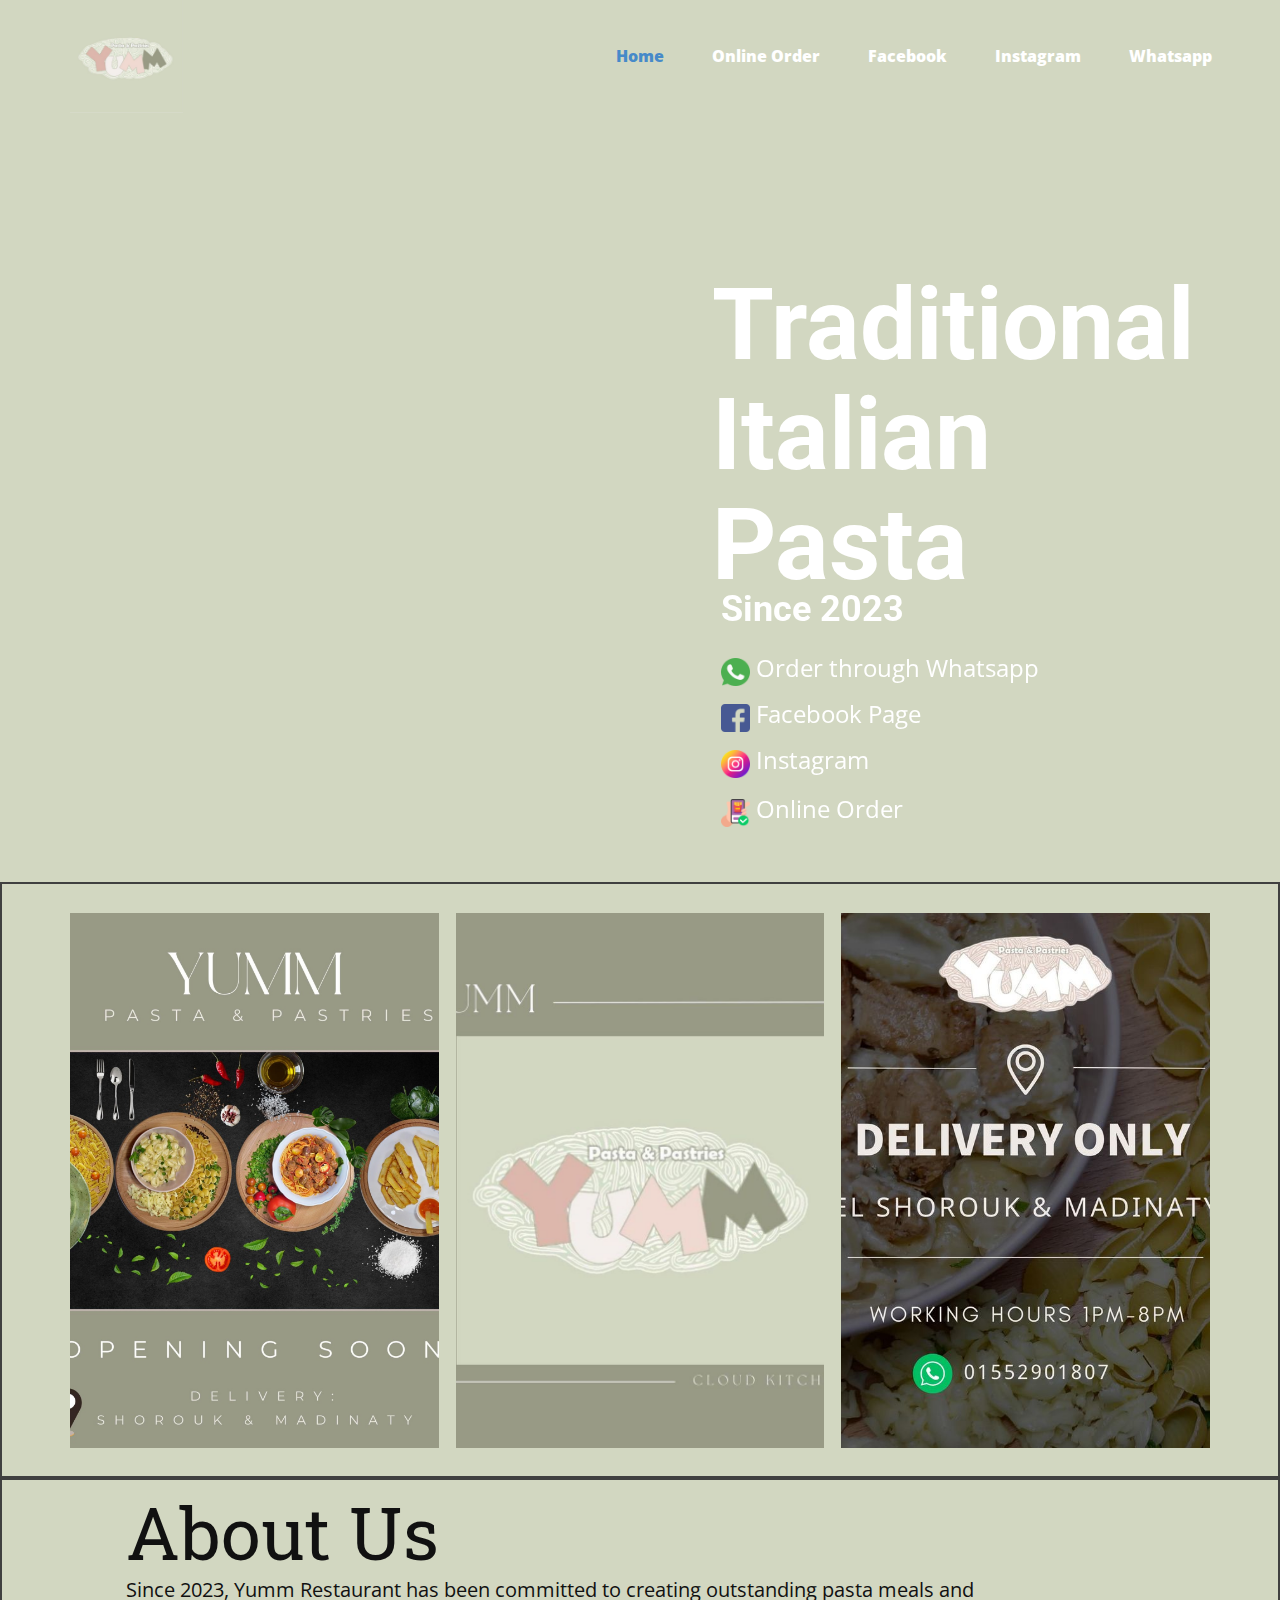
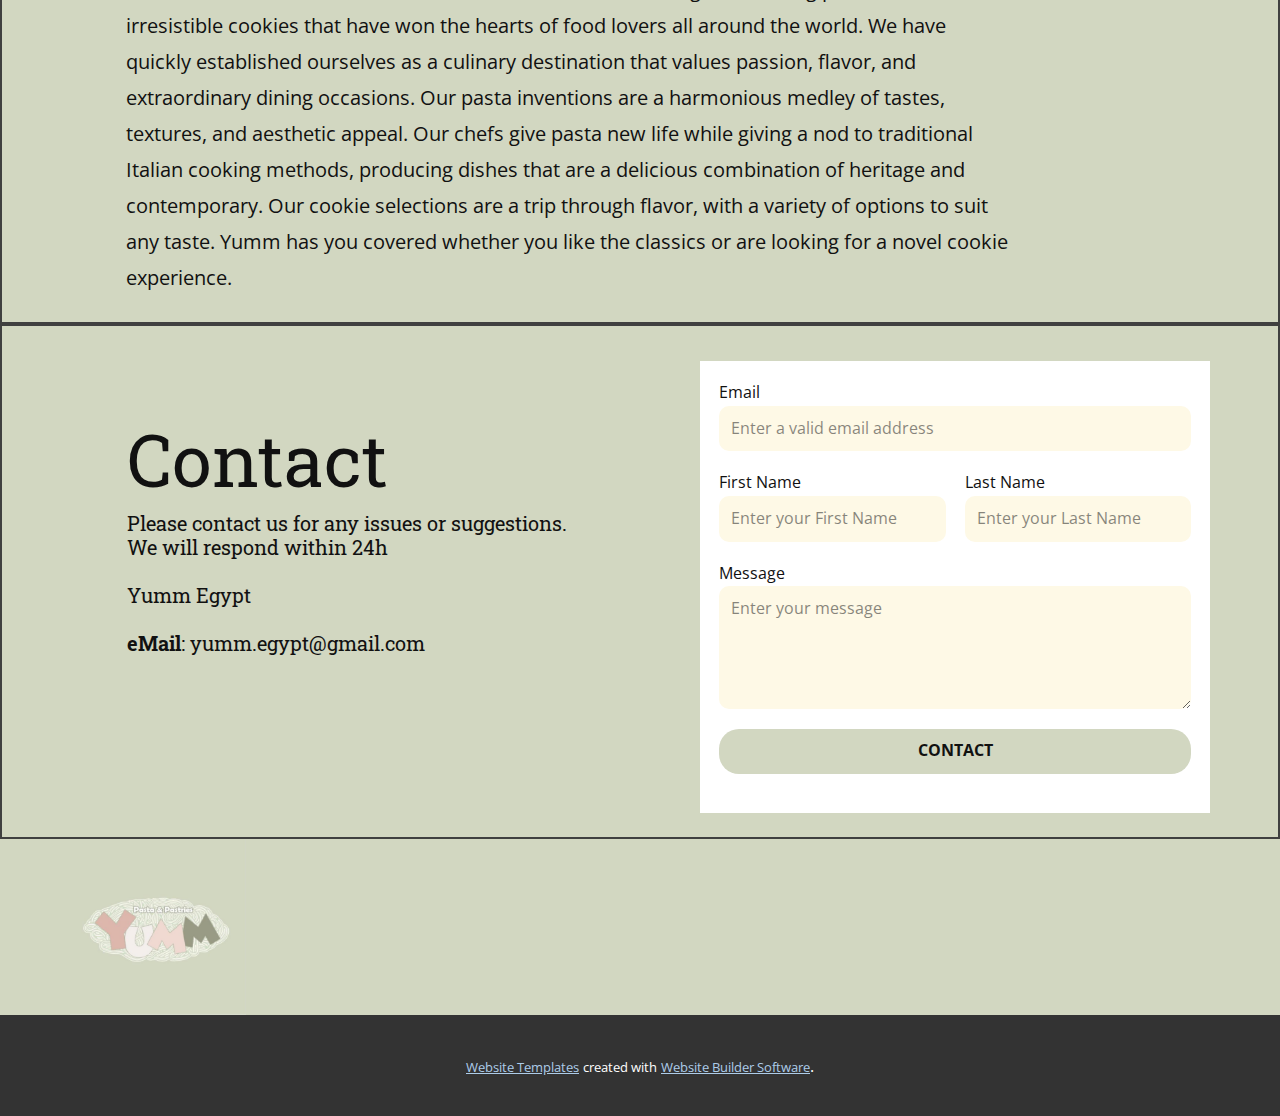
<file: index.html>
<!DOCTYPE html>
<html style="font-size: 16px;" lang="en"><head>
    <meta name="viewport" content="width=device-width, initial-scale=1.0">
    <meta charset="utf-8">
    <meta name="keywords" content="TraditionalItalianPasta, Contact Us">
    <meta name="description" content="">
    <title>Home</title>
    <link rel="stylesheet" href="nicepage.css" media="screen">
<link rel="stylesheet" href="Home.css" media="screen">
    <script class="u-script" type="text/javascript" src="jquery-1.9.1.min.js" defer=""></script>
    <script class="u-script" type="text/javascript" src="nicepage.js" defer=""></script>
    <meta name="generator" content="Nicepage 5.15.1, nicepage.com">
    <meta name="referrer" content="origin">
    <link id="u-theme-google-font" rel="stylesheet" href="https://fonts.googleapis.com/css?family=Roboto:100,100i,300,300i,400,400i,500,500i,700,700i,900,900i|Open+Sans:300,300i,400,400i,500,500i,600,600i,700,700i,800,800i">
    <link id="u-page-google-font" rel="stylesheet" href="https://fonts.googleapis.com/css?family=Roboto+Slab:100,200,300,400,500,600,700,800,900">
    
    
    
    
    
    
    <script type="application/ld+json">{
		"@context": "http://schema.org",
		"@type": "Organization",
		"name": "WebSite5588903",
		"url": "/",
		"logo": "images/352205580_485544423748669_5694337821187752467_n1.png"
}</script>
    <meta name="theme-color" content="#478ac9">
    <meta property="og:title" content="Home">
    <meta property="og:description" content="">
    <meta property="og:type" content="website">
    <link rel="canonical" href="/">
  <script>
    function gdprConfirmed() {
        return true;
    }
    function dynamicLoadScript(src) {
        var script = document.createElement('script');
        script.src = src && typeof src === 'string' ? src : 'https://www.google.com/recaptcha/api.js?render=6LeY_64nAAAAAP4qP4UohdPr_khTGOp0eDHu3Td_';
        script.async = true;
        document.body.appendChild(script);
        script.onload = function() {
            let event = new CustomEvent("recaptchaLoaded");
            document.dispatchEvent(event);
        };
    }
    document.addEventListener('DOMContentLoaded', function () {
        var confirmButton = document.querySelector('.u-cookies-consent .u-button-confirm');
        if (confirmButton) {
            confirmButton.onclick = dynamicLoadScript;
        }
    });
    </script>
    <script>
        document.addEventListener("DOMContentLoaded", function(){
            if (!gdprConfirmed()) {
                return;
            }
            dynamicLoadScript();
        });
    </script>
    <script>
        document.addEventListener("recaptchaLoaded", function() {
            if (!gdprConfirmed()) {
                return;
            }
            (function (grecaptcha, sitekey, actions) {
                var recaptcha = {
                    execute: function (action, submitFormCb) {
                        try {
                            grecaptcha.execute(
                                sitekey,
                                {action: action}
                            ).then(function (token) {
                                var forms = document.getElementsByTagName('form');

                                for (var i = 0; i < forms.length; i++) {
                                    var fields = forms[i].getElementsByTagName('input');

                                    for (var j = 0; j < fields.length; j++) {
                                        var field = fields[j];

                                        if ('recaptchaResponse' === field.getAttribute('name')) {
                                            field.setAttribute('value', token);
                                            break;
                                        }
                                    }
                                }
                                submitFormCb();
                            });
                        } catch (e) {
                            var formError = document.querySelector('.u-form-send-error');

                            if (formError) {
                                formError.innerText = 'Site Owner Error: ' + e.message.replace(/:[\s\S]*/, '');
                                formError.style.display = 'block';
                            }
                        }
                    },

                    executeContact: function (submitFormCb) {
                        recaptcha.execute(actions['contact'], submitFormCb);
                    }
                };

                window.recaptchaObject = recaptcha;
            })(
                grecaptcha,
                
                '6LeY_64nAAAAAP4qP4UohdPr_khTGOp0eDHu3Td_',
                {'contact': 'contact'}
            );
        });
    </script>
<meta data-intl-tel-input-cdn-path="intlTelInput/"></head>
  <body data-home-page="https://website5588903.nicepage.io/Home.html?version=45c87248-92e3-4117-bc5b-fb7fc7012723" data-home-page-title="Home" class="u-body u-custom-color-1 u-xl-mode" data-lang="en"><header class="u-clearfix u-header u-header" id="sec-eeca"><div class="u-clearfix u-sheet u-sheet-1">
        <nav class="u-menu u-menu-one-level u-offcanvas u-menu-1">
          <div class="menu-collapse" style="font-size: 1rem; letter-spacing: 0px; font-weight: 800;">
            <a class="u-button-style u-custom-left-right-menu-spacing u-custom-padding-bottom u-custom-text-color u-custom-top-bottom-menu-spacing u-nav-link u-text-active-palette-1-base u-text-hover-palette-2-base" href="#">
              <svg class="u-svg-link" viewBox="0 0 24 24"><use xlink:href="#menu-hamburger"></use></svg>
              <svg class="u-svg-content" version="1.1" id="menu-hamburger" viewBox="0 0 16 16" x="0px" y="0px" xmlns:xlink="http://www.w3.org/1999/xlink" xmlns="http://www.w3.org/2000/svg"><g><rect y="1" width="16" height="2"></rect><rect y="7" width="16" height="2"></rect><rect y="13" width="16" height="2"></rect>
</g></svg>
            </a>
          </div>
          <div class="u-custom-menu u-nav-container">
            <ul class="u-nav u-unstyled u-nav-1"><li class="u-nav-item"><a class="u-button-style u-nav-link u-text-active-palette-1-base u-text-body-alt-color u-text-hover-palette-2-base" style="padding: 10px 20px;">Home</a>
</li><li class="u-nav-item"><a class="u-button-style u-nav-link u-text-active-palette-1-base u-text-body-alt-color u-text-hover-palette-2-base" href="https://yumm.take.app" style="padding: 10px 20px;">Online Order</a>
</li><li class="u-nav-item"><a class="u-button-style u-nav-link u-text-active-palette-1-base u-text-body-alt-color u-text-hover-palette-2-base" href="https://www.facebook.com/people/YummEg/100093314593920/" style="padding: 10px 20px;">Facebook</a>
</li><li class="u-nav-item"><a class="u-button-style u-nav-link u-text-active-palette-1-base u-text-body-alt-color u-text-hover-palette-2-base" href="https://www.instagram.com/yumm.egypt/" style="padding: 10px 20px;">Instagram</a>
</li><li class="u-nav-item"><a class="u-button-style u-nav-link u-text-active-palette-1-base u-text-body-alt-color u-text-hover-palette-2-base" href="https://wa.me/+201552901807" style="padding: 10px 20px;">Whatsapp</a>
</li></ul>
          </div>
          <div class="u-custom-menu u-nav-container-collapse">
            <div class="u-black u-container-style u-inner-container-layout u-opacity u-opacity-95 u-sidenav">
              <div class="u-inner-container-layout u-sidenav-overflow">
                <div class="u-menu-close"></div>
                <ul class="u-align-center u-nav u-popupmenu-items u-unstyled u-nav-2"><li class="u-nav-item"><a class="u-button-style u-nav-link">Home</a>
</li><li class="u-nav-item"><a class="u-button-style u-nav-link" href="https://yumm.take.app">Online Order</a>
</li><li class="u-nav-item"><a class="u-button-style u-nav-link" href="https://www.facebook.com/people/YummEg/100093314593920/">Facebook</a>
</li><li class="u-nav-item"><a class="u-button-style u-nav-link" href="https://www.instagram.com/yumm.egypt/">Instagram</a>
</li><li class="u-nav-item"><a class="u-button-style u-nav-link" href="https://wa.me/+201552901807">Whatsapp</a>
</li></ul>
              </div>
            </div>
            <div class="u-black u-menu-overlay u-opacity u-opacity-70"></div>
          </div>
        </nav>
        <a href="Home.html" class="u-image u-logo u-image-1" data-image-width="512" data-image-height="512">
          <img src="images/352205580_485544423748669_5694337821187752467_n1.png" class="u-logo-image u-logo-image-1">
        </a>
        <nav class="u-menu u-menu-one-level u-offcanvas u-menu-2">
          <div class="menu-collapse" style="font-size: 1rem; letter-spacing: 0px; font-weight: 800;">
            <a class="u-button-style u-custom-left-right-menu-spacing u-custom-padding-bottom u-custom-text-color u-custom-top-bottom-menu-spacing u-nav-link u-text-active-palette-1-base u-text-hover-palette-2-base u-text-white" href="#">
              <svg class="u-svg-link" viewBox="0 0 24 24"><use xlink:href="#menu-hamburger"></use></svg>
              <svg class="u-svg-content" version="1.1" id="menu-hamburger" viewBox="0 0 16 16" x="0px" y="0px" xmlns:xlink="http://www.w3.org/1999/xlink" xmlns="http://www.w3.org/2000/svg"><g><rect y="1" width="16" height="2"></rect><rect y="7" width="16" height="2"></rect><rect y="13" width="16" height="2"></rect>
</g></svg>
            </a>
          </div>
          <div class="u-custom-menu u-nav-container">
            <ul class="u-nav u-unstyled u-nav-3"><li class="u-nav-item"><a class="u-button-style u-nav-link u-text-active-palette-1-base u-text-body-alt-color u-text-hover-palette-2-base" style="padding: 10px 24px;">Home</a>
</li><li class="u-nav-item"><a class="u-button-style u-nav-link u-text-active-palette-1-base u-text-body-alt-color u-text-hover-palette-2-base" href="https://yumm.take.app" style="padding: 10px 24px;">Online Order</a>
</li><li class="u-nav-item"><a class="u-button-style u-nav-link u-text-active-palette-1-base u-text-body-alt-color u-text-hover-palette-2-base" href="https://www.facebook.com/people/YummEg/100093314593920/" style="padding: 10px 24px;">Facebook</a>
</li><li class="u-nav-item"><a class="u-button-style u-nav-link u-text-active-palette-1-base u-text-body-alt-color u-text-hover-palette-2-base" href="https://www.instagram.com/yumm.egypt/" style="padding: 10px 24px;">Instagram</a>
</li><li class="u-nav-item"><a class="u-button-style u-nav-link u-text-active-palette-1-base u-text-body-alt-color u-text-hover-palette-2-base" href="https://wa.me/+201552901807" style="padding: 10px 30px 10px 24px;">Whatsapp</a>
</li></ul>
          </div>
          <div class="u-custom-menu u-nav-container-collapse">
            <div class="u-black u-container-style u-inner-container-layout u-opacity u-opacity-95 u-sidenav">
              <div class="u-inner-container-layout u-sidenav-overflow">
                <div class="u-menu-close"></div>
                <ul class="u-align-center u-nav u-popupmenu-items u-unstyled u-nav-4"><li class="u-nav-item"><a class="u-button-style u-nav-link">Home</a>
</li><li class="u-nav-item"><a class="u-button-style u-nav-link" href="https://yumm.take.app">Online Order</a>
</li><li class="u-nav-item"><a class="u-button-style u-nav-link" href="https://www.facebook.com/people/YummEg/100093314593920/">Facebook</a>
</li><li class="u-nav-item"><a class="u-button-style u-nav-link" href="https://www.instagram.com/yumm.egypt/">Instagram</a>
</li><li class="u-nav-item"><a class="u-button-style u-nav-link" href="https://wa.me/+201552901807">Whatsapp</a>
</li></ul>
              </div>
            </div>
            <div class="u-black u-menu-overlay u-opacity u-opacity-70"></div>
          </div>
        </nav>
      </div></header>
    <section class="u-align-center-md u-align-center-sm u-align-center-xs u-align-right-lg u-align-right-xl u-clearfix u-image u-section-1" id="carousel_63b0" data-image-width="843" data-image-height="406">
      <div class="u-clearfix u-sheet u-valign-top-lg u-valign-top-md u-valign-top-sm u-valign-top-xs u-sheet-1">
        <div class="u-align-left u-container-style u-group u-shape-rectangle u-group-1">
          <div class="u-container-layout u-container-layout-1">
            <h1 class="u-text u-text-white u-text-1" data-animation-name="customAnimationIn" data-animation-duration="1000">Traditional<br>Italian<br>Pasta
            </h1>
            <h3 class="u-text u-text-default u-text-white u-text-2" data-animation-name="customAnimationIn" data-animation-duration="1250"><span class="u-icon"></span>&nbsp;Since 2023
            </h3>
            <a href="https://api.whatsapp.com/send?phone=201552901807" class="u-active-none u-btn u-button-style u-hover-none u-none u-text-hover-palette-2-base u-text-white u-btn-1" data-animation-name="customAnimationIn" data-animation-duration="1000" target="_blank"><span class="u-file-icon u-icon u-icon-2"><img src="images/733585.png" alt=""></span>&nbsp;Order through Whatsapp
            </a>
            <a href="https://www.facebook.com/people/YummEg/100093314593920/" class="u-active-none u-btn u-button-style u-hover-none u-none u-text-hover-palette-2-base u-text-white u-btn-2" data-animation-name="customAnimationIn" data-animation-duration="1000" target="_blank"><span class="u-file-icon u-icon u-icon-3"><img src="images/174848.png" alt=""></span>&nbsp;Facebook Page
            </a>
            <a href="https://www.instagram.com/yumm.egypt/" class="u-active-none u-btn u-button-style u-hover-none u-none u-text-hover-palette-2-base u-text-white u-btn-3" data-animation-name="customAnimationIn" data-animation-duration="1000" target="_blank"><span class="u-file-icon u-icon u-icon-4"><img src="images/3955024.png" alt=""></span>&nbsp;Instagram
            </a>
            <a href="https://yumm.take.app" class="u-active-none u-btn u-button-style u-hover-none u-none u-text-hover-palette-2-base u-text-white u-btn-4" data-animation-name="customAnimationIn" data-animation-duration="1000" target="_blank"><span class="u-file-icon u-icon u-icon-5"><img src="images/5643764.png" alt=""></span>&nbsp;Online Order
            </a>
          </div>
        </div>
      </div>
    </section>
    <section class="u-align-center u-border-2 u-border-grey-75 u-clearfix u-section-2" id="sec-dfc8">
      <div class="u-clearfix u-sheet u-valign-middle u-sheet-1">
        <div class="u-expanded-width u-gallery u-layout-grid u-lightbox u-show-text-on-hover u-gallery-1">
          <div class="u-gallery-inner u-gallery-inner-1">
            <div class="u-effect-fade u-gallery-item">
              <div class="u-back-slide" data-image-width="2048" data-image-height="2048">
                <img class="u-back-image u-expanded" src="images/352267338_219976860835248_7046993254945061260_n1.jpg">
              </div>
              <div class="u-over-slide u-shading u-over-slide-1"></div>
            </div>
            <div class="u-effect-fade u-gallery-item">
              <div class="u-back-slide" data-image-width="1080" data-image-height="1080">
                <img class="u-back-image u-expanded" src="images/351201215_257206226987184_6504842095740573028_n.jpg">
              </div>
              <div class="u-over-slide u-shading u-over-slide-2"></div>
            </div>
            <div class="u-effect-fade u-gallery-item">
              <div class="u-back-slide" data-image-width="843" data-image-height="843">
                <img class="u-back-image u-expanded" src="images/352196624_806161331129399_7804491853839996172_n.jpg">
              </div>
              <div class="u-over-slide u-shading u-over-slide-3"></div>
            </div>
          </div>
        </div>
      </div>
    </section>
    <section class="u-align-center u-border-2 u-border-grey-75 u-clearfix u-custom-color-1 u-section-3" id="sec-93b1">
      <div class="u-clearfix u-sheet u-sheet-1">
        <h1 class="u-custom-font u-font-roboto-slab u-text u-text-default u-text-1">About Us</h1>
        <p class="u-align-left u-text u-text-2"> Since 2023, Yumm Restaurant has been committed to creating outstanding pasta meals and irresistible cookies that have won the hearts of food lovers all around the world. We have quickly established ourselves as a culinary destination that values passion, flavor, and extraordinary dining occasions. Our pasta inventions are a harmonious medley of tastes, textures, and aesthetic appeal. Our chefs give pasta new life while giving a nod to traditional Italian cooking methods, producing dishes that are a delicious combination of heritage and contemporary. Our cookie selections are a trip through flavor, with a variety of options to suit any taste. Yumm has you covered whether you like the classics or are looking for a novel cookie experience.</p>
      </div>
    </section>
    <section class="u-border-2 u-border-grey-75 u-clearfix u-custom-color-1 u-section-4" id="carousel_4ec4">
      <div class="u-clearfix u-sheet u-sheet-1">
        <div class="u-expanded-width-sm u-expanded-width-xs u-form u-white u-form-1">
          <form action="https://forms.nicepagesrv.com/v2/form/process" class="u-clearfix u-form-spacing-19 u-form-vertical u-inner-form" source="email" name="form" style="padding: 19px;">
            <div class="u-form-email u-form-group">
              <label for="email-db6f" class="u-label">Email</label>
              <input type="email" placeholder="Enter a valid email address" id="email-db6f" name="email" class="u-border-none u-input u-input-rectangle u-palette-3-light-3 u-radius-10" required="">
            </div>
            <div class="u-form-group u-form-name u-form-partition-factor-2 u-form-group-2">
              <label for="name-961f" class="u-label">First Name</label>
              <input type="text" placeholder="Enter your First Name" id="name-961f" name="name-1" class="u-border-none u-input u-input-rectangle u-palette-3-light-3 u-radius-10" required="">
            </div>
            <div class="u-form-group u-form-name u-form-partition-factor-2 u-form-group-3">
              <label for="name-961f" class="u-label">Last Name</label>
              <input type="text" placeholder="Enter your Last Name" id="name-961f" name="name-2" class="u-border-none u-input u-input-rectangle u-palette-3-light-3 u-radius-10" required="">
            </div>
            <div class="u-form-group u-form-message">
              <label for="message-db6f" class="u-label">Message</label>
              <textarea placeholder="Enter your message" rows="4" cols="50" id="message-db6f" name="message" class="u-border-none u-input u-input-rectangle u-palette-3-light-3 u-radius-10" required=""></textarea>
            </div>
            <div class="u-align-right u-form-group u-form-submit">
              <a href="#" class="u-border-none u-btn u-btn-round u-btn-submit u-button-style u-custom-color-1 u-radius-20 u-btn-1">Contact</a>
              <input type="submit" value="submit" class="u-form-control-hidden">
            </div>
            <div class="u-form-send-message u-form-send-success"> Thank you! Your message has been sent. </div>
            <div class="u-form-send-error u-form-send-message"> Unable to send your message. Please fix errors then try again. </div>
            <input type="hidden" value="" name="recaptchaResponse">
            <input type="hidden" name="formServices" value="614f2e03-953e-02c4-b579-beb35193f010">
            <input type="hidden" name="siteKey" value="6LeY_64nAAAAAP4qP4UohdPr_khTGOp0eDHu3Td_">
          </form>
        </div>
        <h1 class="u-custom-font u-font-roboto-slab u-text u-text-default u-text-1">Contact</h1>
        <h5 class="u-custom-font u-font-roboto-slab u-text u-text-default-lg u-text-default-md u-text-default-sm u-text-default-xl u-text-2">Please contact us for any issues or suggestions.<br>We will respond within 24h<br>
          <br>Yumm Egypt<br>
          <br>
          <span style="font-weight: 700;">eMail</span>: yumm.egypt@gmail.com<br>
          <br>
          <br>
        </h5>
      </div>
    </section>
    
    
    
    <footer class="u-align-center u-clearfix u-custom-color-1 u-footer u-footer" id="sec-767c"><div class="u-clearfix u-sheet u-valign-middle-md u-valign-middle-sm u-valign-middle-xs u-sheet-1">
        <img class="u-image u-image-default u-preserve-proportions u-image-1" src="images/352205580_485544423748669_5694337821187752467_n1.png" alt="" data-image-width="512" data-image-height="512">
      </div></footer>
    <section class="u-backlink u-clearfix u-grey-80">
      <a class="u-link" href="https://nicepage.com/website-templates" target="_blank">
        <span>Website Templates</span>
      </a>
      <p class="u-text">
        <span>created with</span>
      </p>
      <a class="u-link" href="" target="_blank">
        <span>Website Builder Software</span>
      </a>. 
    </section>
  
</body></html>
</file>
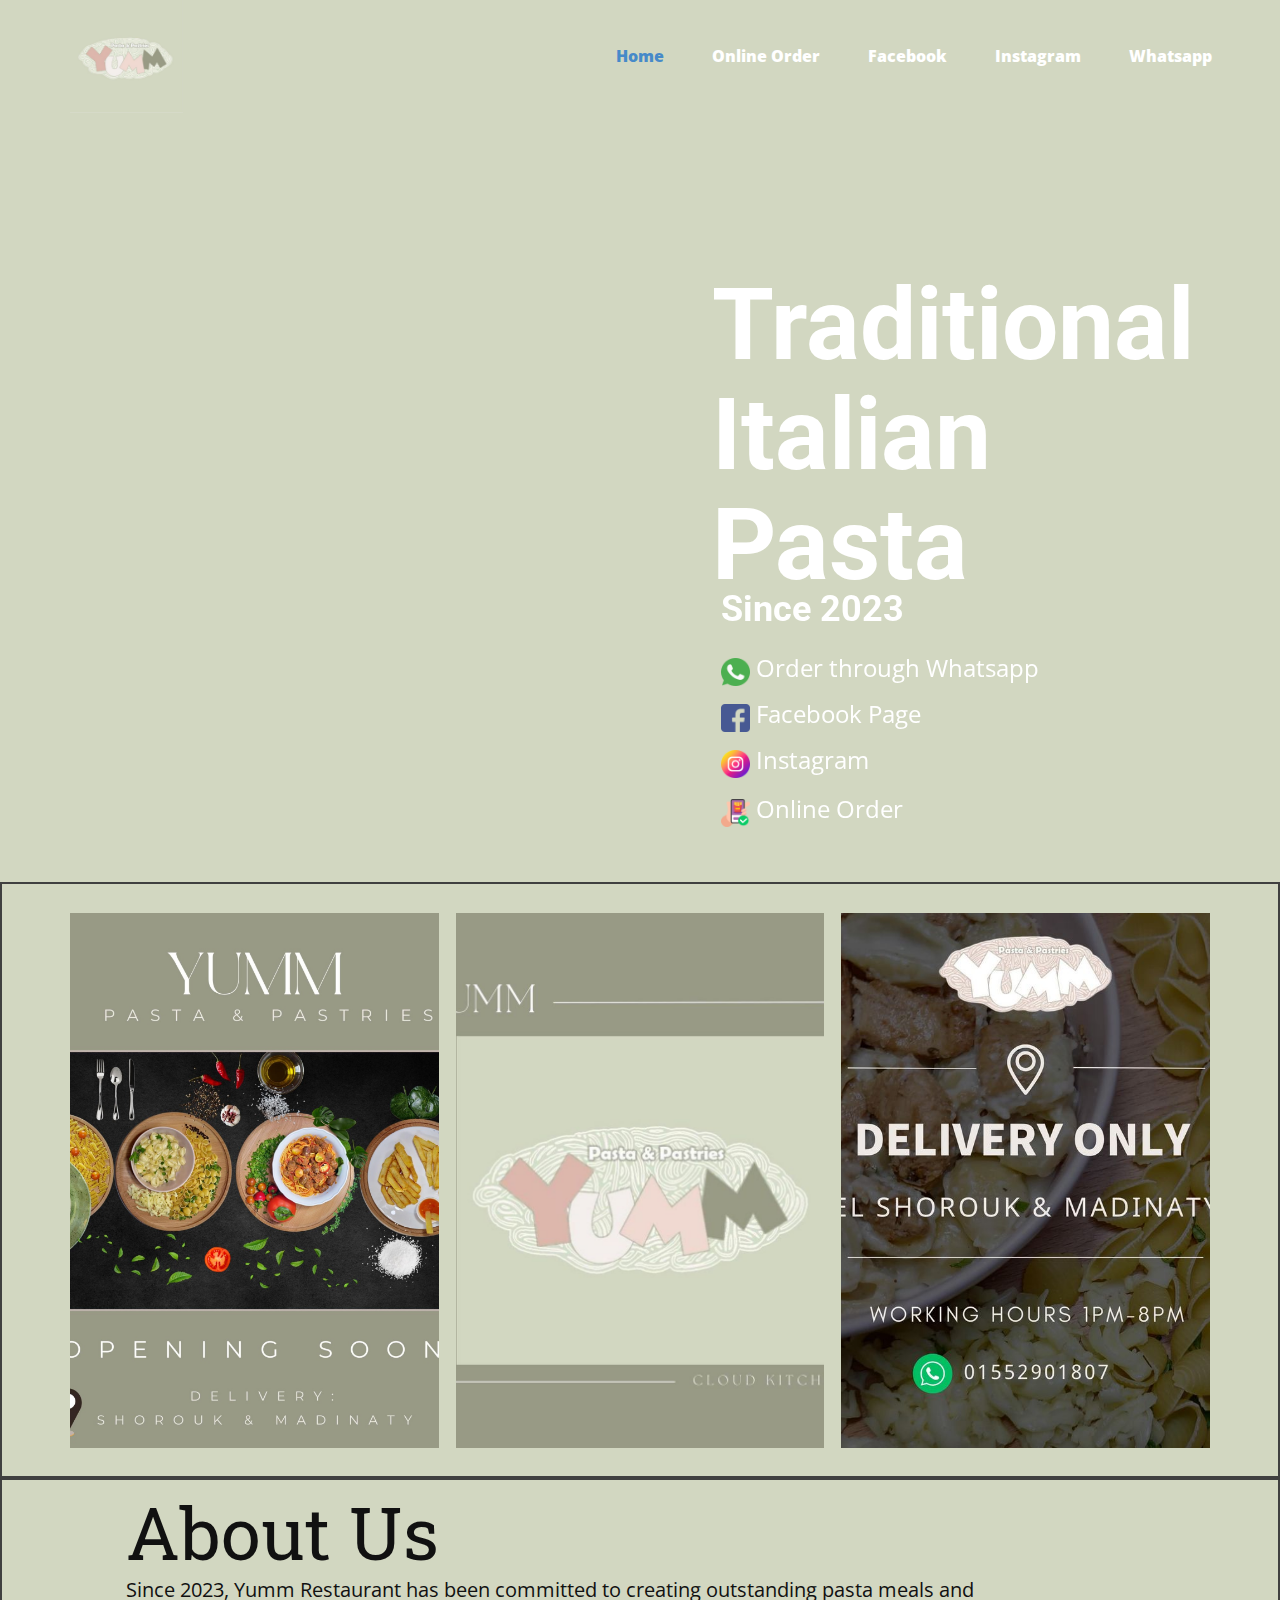
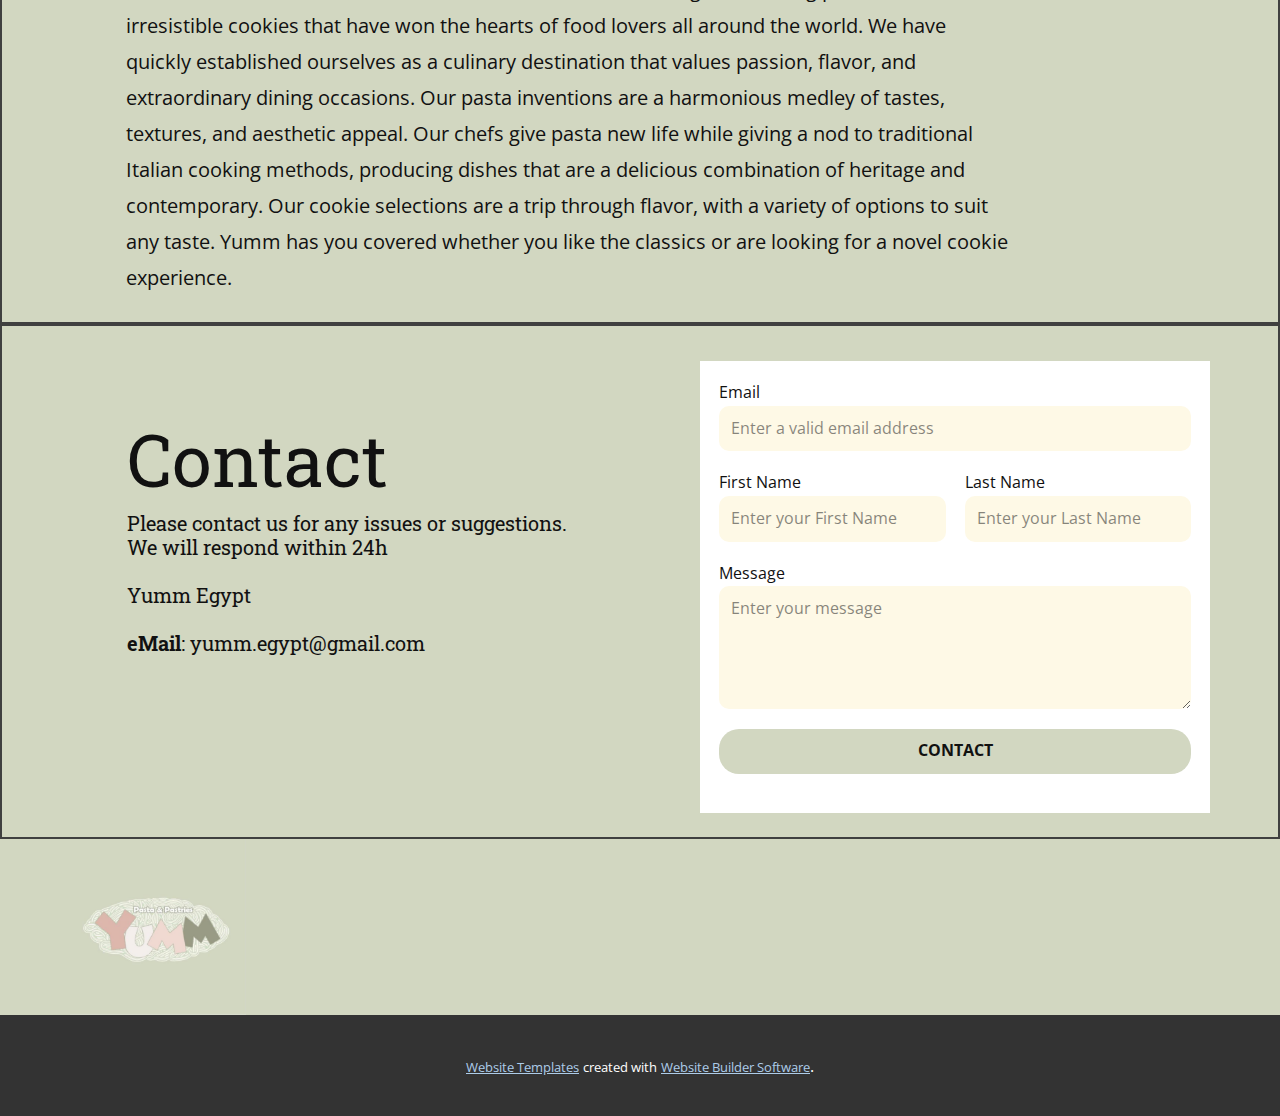
<file: Home.html>
<!DOCTYPE html>
<html style="font-size: 16px;" lang="en"><head>
    <meta name="viewport" content="width=device-width, initial-scale=1.0">
    <meta charset="utf-8">
    <meta name="keywords" content="TraditionalItalianPasta, Contact Us">
    <meta name="description" content="">
    <title>Home</title>
    <link rel="stylesheet" href="nicepage.css" media="screen">
<link rel="stylesheet" href="Home.css" media="screen">
    <script class="u-script" type="text/javascript" src="jquery-1.9.1.min.js" defer=""></script>
    <script class="u-script" type="text/javascript" src="nicepage.js" defer=""></script>
    <meta name="generator" content="Nicepage 5.15.1, nicepage.com">
    <meta name="referrer" content="origin">
    <link id="u-theme-google-font" rel="stylesheet" href="https://fonts.googleapis.com/css?family=Roboto:100,100i,300,300i,400,400i,500,500i,700,700i,900,900i|Open+Sans:300,300i,400,400i,500,500i,600,600i,700,700i,800,800i">
    <link id="u-page-google-font" rel="stylesheet" href="https://fonts.googleapis.com/css?family=Roboto+Slab:100,200,300,400,500,600,700,800,900">
    
    
    
    
    
    
    <script type="application/ld+json">{
		"@context": "http://schema.org",
		"@type": "Organization",
		"name": "WebSite5588903",
		"url": "/",
		"logo": "images/352205580_485544423748669_5694337821187752467_n1.png"
}</script>
    <meta name="theme-color" content="#478ac9">
    <meta property="og:title" content="Home">
    <meta property="og:description" content="">
    <meta property="og:type" content="website">
    <link rel="canonical" href="/">
  <script>
    function gdprConfirmed() {
        return true;
    }
    function dynamicLoadScript(src) {
        var script = document.createElement('script');
        script.src = src && typeof src === 'string' ? src : 'https://www.google.com/recaptcha/api.js?render=6LeY_64nAAAAAP4qP4UohdPr_khTGOp0eDHu3Td_';
        script.async = true;
        document.body.appendChild(script);
        script.onload = function() {
            let event = new CustomEvent("recaptchaLoaded");
            document.dispatchEvent(event);
        };
    }
    document.addEventListener('DOMContentLoaded', function () {
        var confirmButton = document.querySelector('.u-cookies-consent .u-button-confirm');
        if (confirmButton) {
            confirmButton.onclick = dynamicLoadScript;
        }
    });
    </script>
    <script>
        document.addEventListener("DOMContentLoaded", function(){
            if (!gdprConfirmed()) {
                return;
            }
            dynamicLoadScript();
        });
    </script>
    <script>
        document.addEventListener("recaptchaLoaded", function() {
            if (!gdprConfirmed()) {
                return;
            }
            (function (grecaptcha, sitekey, actions) {
                var recaptcha = {
                    execute: function (action, submitFormCb) {
                        try {
                            grecaptcha.execute(
                                sitekey,
                                {action: action}
                            ).then(function (token) {
                                var forms = document.getElementsByTagName('form');

                                for (var i = 0; i < forms.length; i++) {
                                    var fields = forms[i].getElementsByTagName('input');

                                    for (var j = 0; j < fields.length; j++) {
                                        var field = fields[j];

                                        if ('recaptchaResponse' === field.getAttribute('name')) {
                                            field.setAttribute('value', token);
                                            break;
                                        }
                                    }
                                }
                                submitFormCb();
                            });
                        } catch (e) {
                            var formError = document.querySelector('.u-form-send-error');

                            if (formError) {
                                formError.innerText = 'Site Owner Error: ' + e.message.replace(/:[\s\S]*/, '');
                                formError.style.display = 'block';
                            }
                        }
                    },

                    executeContact: function (submitFormCb) {
                        recaptcha.execute(actions['contact'], submitFormCb);
                    }
                };

                window.recaptchaObject = recaptcha;
            })(
                grecaptcha,
                
                '6LeY_64nAAAAAP4qP4UohdPr_khTGOp0eDHu3Td_',
                {'contact': 'contact'}
            );
        });
    </script>
<meta data-intl-tel-input-cdn-path="intlTelInput/"></head>
  <body class="u-body u-custom-color-1 u-xl-mode" data-lang="en"><header class="u-clearfix u-header u-header" id="sec-eeca"><div class="u-clearfix u-sheet u-sheet-1">
        <nav class="u-menu u-menu-one-level u-offcanvas u-menu-1">
          <div class="menu-collapse" style="font-size: 1rem; letter-spacing: 0px; font-weight: 800;">
            <a class="u-button-style u-custom-left-right-menu-spacing u-custom-padding-bottom u-custom-text-color u-custom-top-bottom-menu-spacing u-nav-link u-text-active-palette-1-base u-text-hover-palette-2-base" href="#">
              <svg class="u-svg-link" viewBox="0 0 24 24"><use xlink:href="#menu-hamburger"></use></svg>
              <svg class="u-svg-content" version="1.1" id="menu-hamburger" viewBox="0 0 16 16" x="0px" y="0px" xmlns:xlink="http://www.w3.org/1999/xlink" xmlns="http://www.w3.org/2000/svg"><g><rect y="1" width="16" height="2"></rect><rect y="7" width="16" height="2"></rect><rect y="13" width="16" height="2"></rect>
</g></svg>
            </a>
          </div>
          <div class="u-custom-menu u-nav-container">
            <ul class="u-nav u-unstyled u-nav-1"><li class="u-nav-item"><a class="u-button-style u-nav-link u-text-active-palette-1-base u-text-body-alt-color u-text-hover-palette-2-base" style="padding: 10px 20px;">Home</a>
</li><li class="u-nav-item"><a class="u-button-style u-nav-link u-text-active-palette-1-base u-text-body-alt-color u-text-hover-palette-2-base" href="https://yumm.take.app" style="padding: 10px 20px;">Online Order</a>
</li><li class="u-nav-item"><a class="u-button-style u-nav-link u-text-active-palette-1-base u-text-body-alt-color u-text-hover-palette-2-base" href="https://www.facebook.com/people/YummEg/100093314593920/" style="padding: 10px 20px;">Facebook</a>
</li><li class="u-nav-item"><a class="u-button-style u-nav-link u-text-active-palette-1-base u-text-body-alt-color u-text-hover-palette-2-base" href="https://www.instagram.com/yumm.egypt/" style="padding: 10px 20px;">Instagram</a>
</li><li class="u-nav-item"><a class="u-button-style u-nav-link u-text-active-palette-1-base u-text-body-alt-color u-text-hover-palette-2-base" href="https://wa.me/+201552901807" style="padding: 10px 20px;">Whatsapp</a>
</li></ul>
          </div>
          <div class="u-custom-menu u-nav-container-collapse">
            <div class="u-black u-container-style u-inner-container-layout u-opacity u-opacity-95 u-sidenav">
              <div class="u-inner-container-layout u-sidenav-overflow">
                <div class="u-menu-close"></div>
                <ul class="u-align-center u-nav u-popupmenu-items u-unstyled u-nav-2"><li class="u-nav-item"><a class="u-button-style u-nav-link">Home</a>
</li><li class="u-nav-item"><a class="u-button-style u-nav-link" href="https://yumm.take.app">Online Order</a>
</li><li class="u-nav-item"><a class="u-button-style u-nav-link" href="https://www.facebook.com/people/YummEg/100093314593920/">Facebook</a>
</li><li class="u-nav-item"><a class="u-button-style u-nav-link" href="https://www.instagram.com/yumm.egypt/">Instagram</a>
</li><li class="u-nav-item"><a class="u-button-style u-nav-link" href="https://wa.me/+201552901807">Whatsapp</a>
</li></ul>
              </div>
            </div>
            <div class="u-black u-menu-overlay u-opacity u-opacity-70"></div>
          </div>
        </nav>
        <a href="Home.html" class="u-image u-logo u-image-1" data-image-width="512" data-image-height="512">
          <img src="images/352205580_485544423748669_5694337821187752467_n1.png" class="u-logo-image u-logo-image-1">
        </a>
        <nav class="u-menu u-menu-one-level u-offcanvas u-menu-2">
          <div class="menu-collapse" style="font-size: 1rem; letter-spacing: 0px; font-weight: 800;">
            <a class="u-button-style u-custom-left-right-menu-spacing u-custom-padding-bottom u-custom-text-color u-custom-top-bottom-menu-spacing u-nav-link u-text-active-palette-1-base u-text-hover-palette-2-base u-text-white" href="#">
              <svg class="u-svg-link" viewBox="0 0 24 24"><use xlink:href="#menu-hamburger"></use></svg>
              <svg class="u-svg-content" version="1.1" id="menu-hamburger" viewBox="0 0 16 16" x="0px" y="0px" xmlns:xlink="http://www.w3.org/1999/xlink" xmlns="http://www.w3.org/2000/svg"><g><rect y="1" width="16" height="2"></rect><rect y="7" width="16" height="2"></rect><rect y="13" width="16" height="2"></rect>
</g></svg>
            </a>
          </div>
          <div class="u-custom-menu u-nav-container">
            <ul class="u-nav u-unstyled u-nav-3"><li class="u-nav-item"><a class="u-button-style u-nav-link u-text-active-palette-1-base u-text-body-alt-color u-text-hover-palette-2-base" style="padding: 10px 24px;">Home</a>
</li><li class="u-nav-item"><a class="u-button-style u-nav-link u-text-active-palette-1-base u-text-body-alt-color u-text-hover-palette-2-base" href="https://yumm.take.app" style="padding: 10px 24px;">Online Order</a>
</li><li class="u-nav-item"><a class="u-button-style u-nav-link u-text-active-palette-1-base u-text-body-alt-color u-text-hover-palette-2-base" href="https://www.facebook.com/people/YummEg/100093314593920/" style="padding: 10px 24px;">Facebook</a>
</li><li class="u-nav-item"><a class="u-button-style u-nav-link u-text-active-palette-1-base u-text-body-alt-color u-text-hover-palette-2-base" href="https://www.instagram.com/yumm.egypt/" style="padding: 10px 24px;">Instagram</a>
</li><li class="u-nav-item"><a class="u-button-style u-nav-link u-text-active-palette-1-base u-text-body-alt-color u-text-hover-palette-2-base" href="https://wa.me/+201552901807" style="padding: 10px 30px 10px 24px;">Whatsapp</a>
</li></ul>
          </div>
          <div class="u-custom-menu u-nav-container-collapse">
            <div class="u-black u-container-style u-inner-container-layout u-opacity u-opacity-95 u-sidenav">
              <div class="u-inner-container-layout u-sidenav-overflow">
                <div class="u-menu-close"></div>
                <ul class="u-align-center u-nav u-popupmenu-items u-unstyled u-nav-4"><li class="u-nav-item"><a class="u-button-style u-nav-link">Home</a>
</li><li class="u-nav-item"><a class="u-button-style u-nav-link" href="https://yumm.take.app">Online Order</a>
</li><li class="u-nav-item"><a class="u-button-style u-nav-link" href="https://www.facebook.com/people/YummEg/100093314593920/">Facebook</a>
</li><li class="u-nav-item"><a class="u-button-style u-nav-link" href="https://www.instagram.com/yumm.egypt/">Instagram</a>
</li><li class="u-nav-item"><a class="u-button-style u-nav-link" href="https://wa.me/+201552901807">Whatsapp</a>
</li></ul>
              </div>
            </div>
            <div class="u-black u-menu-overlay u-opacity u-opacity-70"></div>
          </div>
        </nav>
      </div></header>
    <section class="u-align-center-md u-align-center-sm u-align-center-xs u-align-right-lg u-align-right-xl u-clearfix u-image u-section-1" id="carousel_63b0" data-image-width="843" data-image-height="406">
      <div class="u-clearfix u-sheet u-valign-top-lg u-valign-top-md u-valign-top-sm u-valign-top-xs u-sheet-1">
        <div class="u-align-left u-container-style u-group u-shape-rectangle u-group-1">
          <div class="u-container-layout u-container-layout-1">
            <h1 class="u-text u-text-white u-text-1" data-animation-name="customAnimationIn" data-animation-duration="1000">Traditional<br>Italian<br>Pasta
            </h1>
            <h3 class="u-text u-text-default u-text-white u-text-2" data-animation-name="customAnimationIn" data-animation-duration="1250"><span class="u-icon"></span>&nbsp;Since 2023
            </h3>
            <a href="https://api.whatsapp.com/send?phone=201552901807" class="u-active-none u-btn u-button-style u-hover-none u-none u-text-hover-palette-2-base u-text-white u-btn-1" data-animation-name="customAnimationIn" data-animation-duration="1000" target="_blank"><span class="u-file-icon u-icon u-icon-2"><img src="images/733585.png" alt=""></span>&nbsp;Order through Whatsapp
            </a>
            <a href="https://www.facebook.com/people/YummEg/100093314593920/" class="u-active-none u-btn u-button-style u-hover-none u-none u-text-hover-palette-2-base u-text-white u-btn-2" data-animation-name="customAnimationIn" data-animation-duration="1000" target="_blank"><span class="u-file-icon u-icon u-icon-3"><img src="images/174848.png" alt=""></span>&nbsp;Facebook Page
            </a>
            <a href="https://www.instagram.com/yumm.egypt/" class="u-active-none u-btn u-button-style u-hover-none u-none u-text-hover-palette-2-base u-text-white u-btn-3" data-animation-name="customAnimationIn" data-animation-duration="1000" target="_blank"><span class="u-file-icon u-icon u-icon-4"><img src="images/3955024.png" alt=""></span>&nbsp;Instagram
            </a>
            <a href="https://yumm.take.app" class="u-active-none u-btn u-button-style u-hover-none u-none u-text-hover-palette-2-base u-text-white u-btn-4" data-animation-name="customAnimationIn" data-animation-duration="1000" target="_blank"><span class="u-file-icon u-icon u-icon-5"><img src="images/5643764.png" alt=""></span>&nbsp;Online Order
            </a>
          </div>
        </div>
      </div>
    </section>
    <section class="u-align-center u-border-2 u-border-grey-75 u-clearfix u-section-2" id="sec-dfc8">
      <div class="u-clearfix u-sheet u-valign-middle u-sheet-1">
        <div class="u-expanded-width u-gallery u-layout-grid u-lightbox u-show-text-on-hover u-gallery-1">
          <div class="u-gallery-inner u-gallery-inner-1">
            <div class="u-effect-fade u-gallery-item">
              <div class="u-back-slide" data-image-width="2048" data-image-height="2048">
                <img class="u-back-image u-expanded" src="images/352267338_219976860835248_7046993254945061260_n1.jpg">
              </div>
              <div class="u-over-slide u-shading u-over-slide-1"></div>
            </div>
            <div class="u-effect-fade u-gallery-item">
              <div class="u-back-slide" data-image-width="1080" data-image-height="1080">
                <img class="u-back-image u-expanded" src="images/351201215_257206226987184_6504842095740573028_n.jpg">
              </div>
              <div class="u-over-slide u-shading u-over-slide-2"></div>
            </div>
            <div class="u-effect-fade u-gallery-item">
              <div class="u-back-slide" data-image-width="843" data-image-height="843">
                <img class="u-back-image u-expanded" src="images/352196624_806161331129399_7804491853839996172_n.jpg">
              </div>
              <div class="u-over-slide u-shading u-over-slide-3"></div>
            </div>
          </div>
        </div>
      </div>
    </section>
    <section class="u-align-center u-border-2 u-border-grey-75 u-clearfix u-custom-color-1 u-section-3" id="sec-93b1">
      <div class="u-clearfix u-sheet u-sheet-1">
        <h1 class="u-custom-font u-font-roboto-slab u-text u-text-default u-text-1">About Us</h1>
        <p class="u-align-left u-text u-text-2"> Since 2023, Yumm Restaurant has been committed to creating outstanding pasta meals and irresistible cookies that have won the hearts of food lovers all around the world. We have quickly established ourselves as a culinary destination that values passion, flavor, and extraordinary dining occasions. Our pasta inventions are a harmonious medley of tastes, textures, and aesthetic appeal. Our chefs give pasta new life while giving a nod to traditional Italian cooking methods, producing dishes that are a delicious combination of heritage and contemporary. Our cookie selections are a trip through flavor, with a variety of options to suit any taste. Yumm has you covered whether you like the classics or are looking for a novel cookie experience.</p>
      </div>
    </section>
    <section class="u-border-2 u-border-grey-75 u-clearfix u-custom-color-1 u-section-4" id="carousel_4ec4">
      <div class="u-clearfix u-sheet u-sheet-1">
        <div class="u-expanded-width-sm u-expanded-width-xs u-form u-white u-form-1">
          <form action="https://forms.nicepagesrv.com/v2/form/process" class="u-clearfix u-form-spacing-19 u-form-vertical u-inner-form" source="email" name="form" style="padding: 19px;">
            <div class="u-form-email u-form-group">
              <label for="email-db6f" class="u-label">Email</label>
              <input type="email" placeholder="Enter a valid email address" id="email-db6f" name="email" class="u-border-none u-input u-input-rectangle u-palette-3-light-3 u-radius-10" required="">
            </div>
            <div class="u-form-group u-form-name u-form-partition-factor-2 u-form-group-2">
              <label for="name-961f" class="u-label">First Name</label>
              <input type="text" placeholder="Enter your First Name" id="name-961f" name="name-1" class="u-border-none u-input u-input-rectangle u-palette-3-light-3 u-radius-10" required="">
            </div>
            <div class="u-form-group u-form-name u-form-partition-factor-2 u-form-group-3">
              <label for="name-961f" class="u-label">Last Name</label>
              <input type="text" placeholder="Enter your Last Name" id="name-961f" name="name-2" class="u-border-none u-input u-input-rectangle u-palette-3-light-3 u-radius-10" required="">
            </div>
            <div class="u-form-group u-form-message">
              <label for="message-db6f" class="u-label">Message</label>
              <textarea placeholder="Enter your message" rows="4" cols="50" id="message-db6f" name="message" class="u-border-none u-input u-input-rectangle u-palette-3-light-3 u-radius-10" required=""></textarea>
            </div>
            <div class="u-align-right u-form-group u-form-submit">
              <a href="#" class="u-border-none u-btn u-btn-round u-btn-submit u-button-style u-custom-color-1 u-radius-20 u-btn-1">Contact</a>
              <input type="submit" value="submit" class="u-form-control-hidden">
            </div>
            <div class="u-form-send-message u-form-send-success"> Thank you! Your message has been sent. </div>
            <div class="u-form-send-error u-form-send-message"> Unable to send your message. Please fix errors then try again. </div>
            <input type="hidden" value="" name="recaptchaResponse">
            <input type="hidden" name="formServices" value="614f2e03-953e-02c4-b579-beb35193f010">
            <input type="hidden" name="siteKey" value="6LeY_64nAAAAAP4qP4UohdPr_khTGOp0eDHu3Td_">
          </form>
        </div>
        <h1 class="u-custom-font u-font-roboto-slab u-text u-text-default u-text-1">Contact</h1>
        <h5 class="u-custom-font u-font-roboto-slab u-text u-text-default-lg u-text-default-md u-text-default-sm u-text-default-xl u-text-2">Please contact us for any issues or suggestions.<br>We will respond within 24h<br>
          <br>Yumm Egypt<br>
          <br>
          <span style="font-weight: 700;">eMail</span>: yumm.egypt@gmail.com<br>
          <br>
          <br>
        </h5>
      </div>
    </section>
    
    
    
    <footer class="u-align-center u-clearfix u-custom-color-1 u-footer u-footer" id="sec-767c"><div class="u-clearfix u-sheet u-valign-middle-md u-valign-middle-sm u-valign-middle-xs u-sheet-1">
        <img class="u-image u-image-default u-preserve-proportions u-image-1" src="images/352205580_485544423748669_5694337821187752467_n1.png" alt="" data-image-width="512" data-image-height="512">
      </div></footer>
    <section class="u-backlink u-clearfix u-grey-80">
      <a class="u-link" href="https://nicepage.com/website-templates" target="_blank">
        <span>Website Templates</span>
      </a>
      <p class="u-text">
        <span>created with</span>
      </p>
      <a class="u-link" href="" target="_blank">
        <span>Website Builder Software</span>
      </a>. 
    </section>
  
</body></html>
</file>
